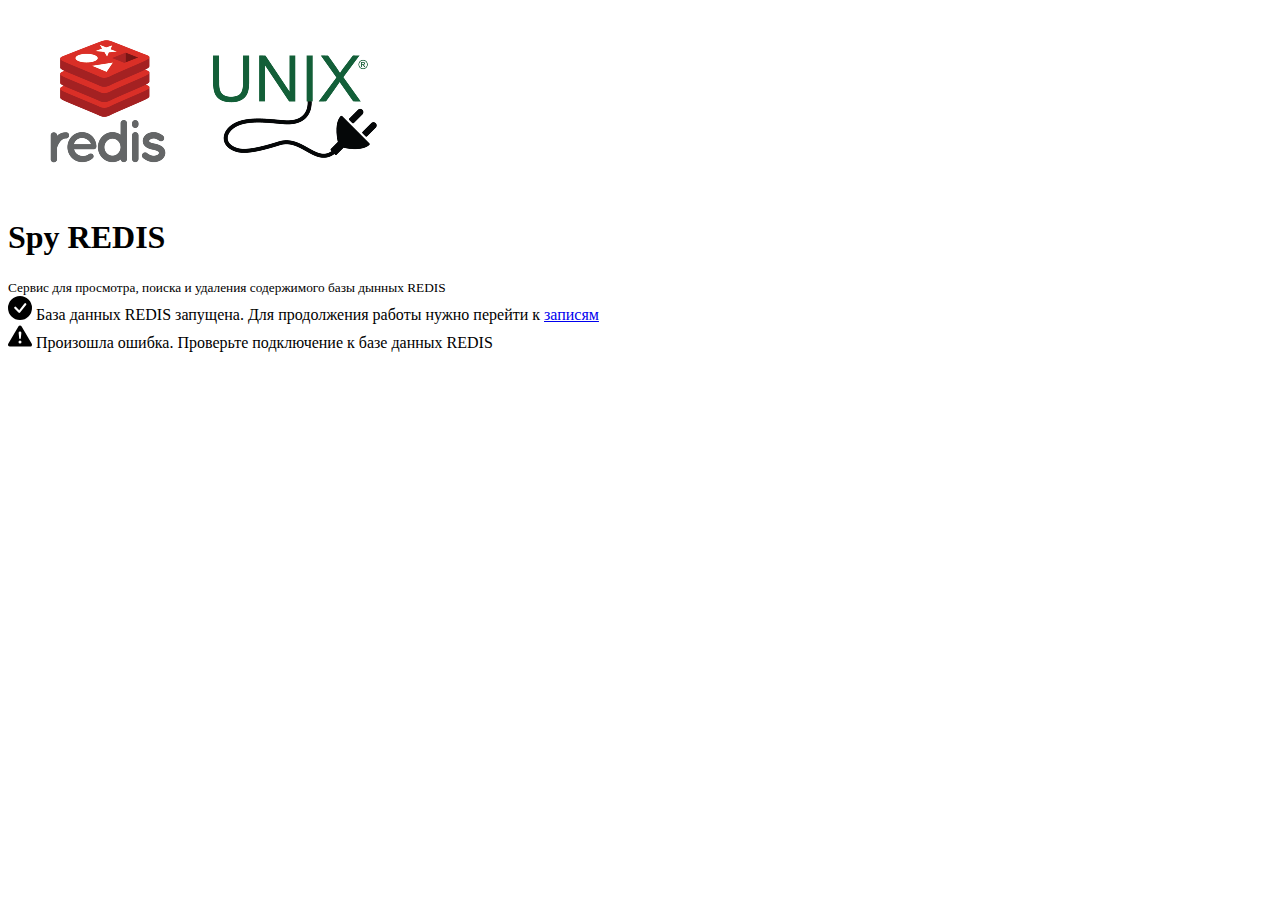
<file: src/main/resources/templates/index.html>
<!DOCTYPE html>
<html lang="en" xmlns:th="http://www.thymeleaf.org">
<head>
  <meta charset="UTF-8">
  <title>Spy Redis</title>
  <link th:rel="stylesheet" th:href="@{/webjars/bootstrap/5.1.3/css/bootstrap.min.css} "/>
  <link rel="icon" type="image/png" sizes="16x16" th:href="@{images/favicon.png}">
</head>
<body>
<main class="container">
  <svg xmlns="http://www.w3.org/2000/svg" style="display: none;">
    <symbol id="check-circle-fill" fill="currentColor" viewBox="0 0 16 16">
      <path d="M16 8A8 8 0 1 1 0 8a8 8 0 0 1 16 0zm-3.97-3.03a.75.75 0 0 0-1.08.022L7.477 9.417 5.384 7.323a.75.75 0 0 0-1.06 1.06L6.97 11.03a.75.75 0 0 0 1.079-.02l3.992-4.99a.75.75 0 0 0-.01-1.05z"/>
    </symbol>
    <symbol id="info-fill" fill="currentColor" viewBox="0 0 16 16">
      <path d="M8 16A8 8 0 1 0 8 0a8 8 0 0 0 0 16zm.93-9.412-1 4.705c-.07.34.029.533.304.533.194 0 .487-.07.686-.246l-.088.416c-.287.346-.92.598-1.465.598-.703 0-1.002-.422-.808-1.319l.738-3.468c.064-.293.006-.399-.287-.47l-.451-.081.082-.381 2.29-.287zM8 5.5a1 1 0 1 1 0-2 1 1 0 0 1 0 2z"/>
    </symbol>
    <symbol id="exclamation-triangle-fill" fill="currentColor" viewBox="0 0 16 16">
      <path d="M8.982 1.566a1.13 1.13 0 0 0-1.96 0L.165 13.233c-.457.778.091 1.767.98 1.767h13.713c.889 0 1.438-.99.98-1.767L8.982 1.566zM8 5c.535 0 .954.462.9.995l-.35 3.507a.552.552 0 0 1-1.1 0L7.1 5.995A.905.905 0 0 1 8 5zm.002 6a1 1 0 1 1 0 2 1 1 0 0 1 0-2z"/>
    </symbol>
  </svg>
  <div class="row align-items-center">
    <div class="d-flex justify-content-between align-items-center">
      <div>
        <img src="../static/images/redis_logo.png" th:src="@{images/redis_logo.png}" class="rounded float-start"
             alt="Redis logo">
      </div>
      <div class="text-end">
        <h1 class="display-1">Spy <span class="text-danger">REDIS</span></h1>
        <small class="text-muted">Сервис для просмотра, поиска и удаления содержимого базы дынных REDIS</small>
      </div>
    </div>
    <div th:if="${isUp}">
      <div class="alert alert-success d-flex align-items-center" role="alert">
        <svg class="bi flex-shrink-0 me-2" width="24" height="24" role="img" aria-label="Success:">
          <use xlink:href="#check-circle-fill"/>
        </svg>
        База данных REDIS запущена. Для продолжения работы нужно перейти к&nbsp;<a href="#" th:href="@{'/records'}"
                                                                               class="alert-link">записям</a>
      </div>
    </div>
    <div th:unless="${isUp}">
      <div class="alert alert-danger d-flex align-items-center" role="alert">
        <svg class="bi flex-shrink-0 me-2" width="24" height="24" role="img" aria-label="Danger:">
          <use xlink:href="#exclamation-triangle-fill"/>
        </svg>
        Произошла ошибка. Проверьте подключение к базе данных REDIS
      </div>
    </div>
  </div>
</main>
<script th:src="@{/webjars/jquery/3.0.0/jquery.min.js}"></script>
<script th:src="@{/webjars/popper.js/1.12.9-1/umd/popper.min.js}"></script>
<script th:src="@{/webjars/bootstrap/5.1.3/js/bootstrap.min.js}"></script>
</body>
</html>
</file>
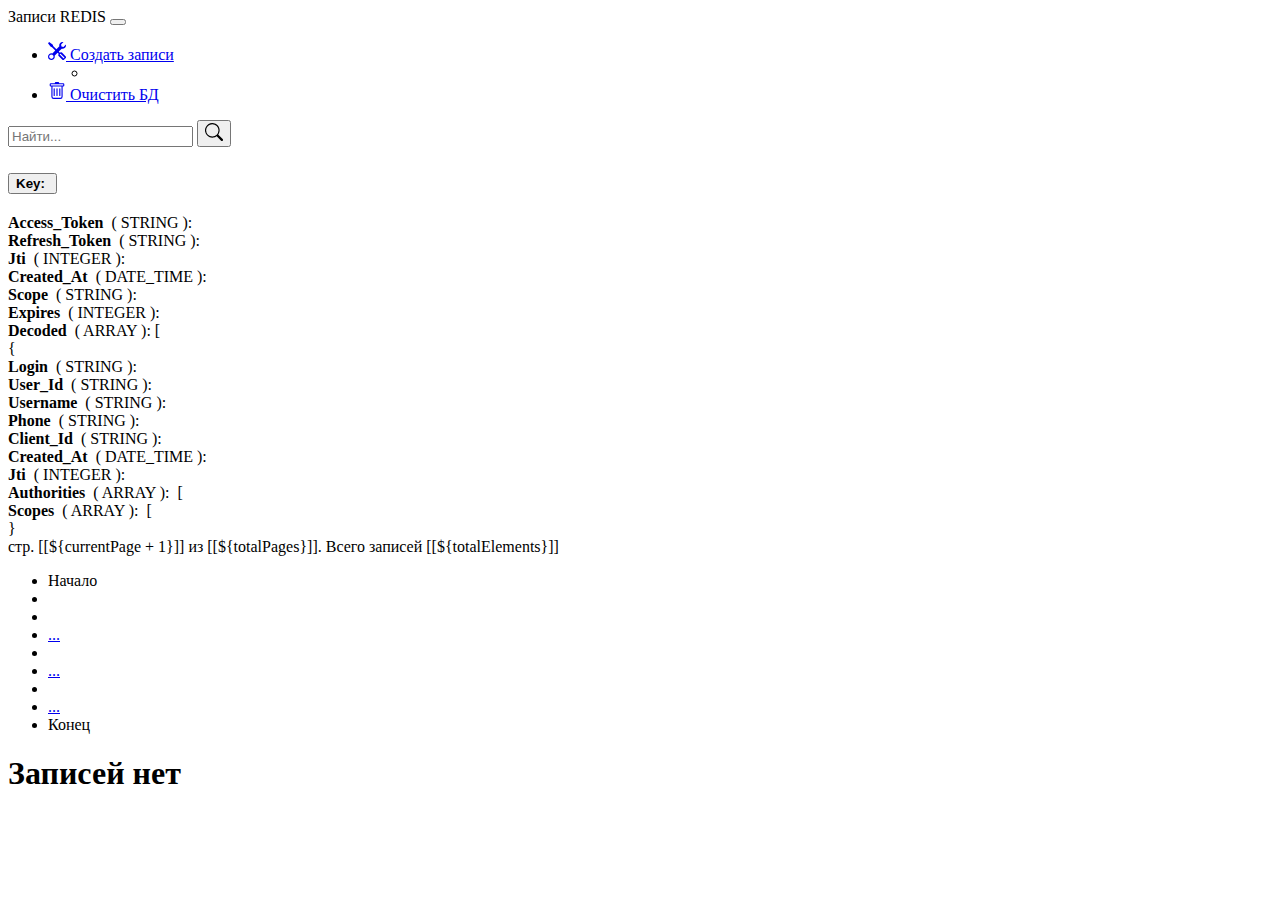
<file: src/main/resources/templates/records.html>
<!DOCTYPE html>
<html lang="en" xmlns:th="http://www.thymeleaf.org">
<head>
  <meta charset="UTF-8">
  <title>Redis Spy</title>
  <link th:rel="stylesheet" th:href="@{/webjars/bootstrap/5.1.3/css/bootstrap.min.css} "/>
  <link rel="icon" type="image/png" sizes="16x16" th:href="@{images/favicon.png}">
</head>
<body>
<main>
  <nav class="navbar navbar-expand-lg navbar-light bg-light">
    <div class="container">
      <a class="navbar-brand" th:href="${'/'}"><span class="display-5">Записи <span
              class="text-danger">REDIS</span></span></a>
      <button class="navbar-toggler" type="button" data-bs-toggle="collapse" data-bs-target="#navbarSupportedContent"
              aria-controls="navbarSupportedContent" aria-expanded="false" aria-label="Toggle navigation">
        <span class="navbar-toggler-icon"></span>
      </button>
      <div class="collapse navbar-collapse" id="navbarSupportedContent">
        <ul class="navbar-nav me-auto mb-2 mb-lg-0">
          <li class="nav-item dropdown">
            <a class="nav-link dropdown-toggle" href="#" id="navbarDropdown" role="button" data-bs-toggle="dropdown"
               aria-expanded="false">
              <svg xmlns="http://www.w3.org/2000/svg" width="18" height="18" fill="currentColor" class="bi bi-tools"
                   viewBox="0 0 16 16">
                <path d="M1 0 0 1l2.2 3.081a1 1 0 0 0 .815.419h.07a1 1 0 0 1 .708.293l2.675 2.675-2.617 2.654A3.003 3.003 0 0 0 0 13a3 3 0 1 0 5.878-.851l2.654-2.617.968.968-.305.914a1 1 0 0 0 .242 1.023l3.356 3.356a1 1 0 0 0 1.414 0l1.586-1.586a1 1 0 0 0 0-1.414l-3.356-3.356a1 1 0 0 0-1.023-.242L10.5 9.5l-.96-.96 2.68-2.643A3.005 3.005 0 0 0 16 3c0-.269-.035-.53-.102-.777l-2.14 2.141L12 4l-.364-1.757L13.777.102a3 3 0 0 0-3.675 3.68L7.462 6.46 4.793 3.793a1 1 0 0 1-.293-.707v-.071a1 1 0 0 0-.419-.814L1 0zm9.646 10.646a.5.5 0 0 1 .708 0l3 3a.5.5 0 0 1-.708.708l-3-3a.5.5 0 0 1 0-.708zM3 11l.471.242.529.026.287.445.445.287.026.529L5 13l-.242.471-.026.529-.445.287-.287.445-.529.026L3 15l-.471-.242L2 14.732l-.287-.445L1.268 14l-.026-.529L1 13l.242-.471.026-.529.445-.287.287-.445.529-.026L3 11z"/>
              </svg>
              Создать записи
            </a>
            <ul class="dropdown-menu" aria-labelledby="navbarDropdown">
              <li th:each="count : ${counts}">
                <a class="dropdown-item" th:href="@{/records/create(count=${count})}" th:text="${count}"></a>
              </li>
            </ul>
          </li>
          <li class="nav-item" th:if="${!#lists.isEmpty(records)}">
            <a class="nav-link" th:href="@{/records/clear}" href="#">
              <svg xmlns="http://www.w3.org/2000/svg" width="18" height="18" fill="currentColor" class="bi bi-trash"
                   viewBox="0 0 16 16">
                <path d="M5.5 5.5A.5.5 0 0 1 6 6v6a.5.5 0 0 1-1 0V6a.5.5 0 0 1 .5-.5zm2.5 0a.5.5 0 0 1 .5.5v6a.5.5 0 0 1-1 0V6a.5.5 0 0 1 .5-.5zm3 .5a.5.5 0 0 0-1 0v6a.5.5 0 0 0 1 0V6z"/>
                <path fill-rule="evenodd"
                      d="M14.5 3a1 1 0 0 1-1 1H13v9a2 2 0 0 1-2 2H5a2 2 0 0 1-2-2V4h-.5a1 1 0 0 1-1-1V2a1 1 0 0 1 1-1H6a1 1 0 0 1 1-1h2a1 1 0 0 1 1 1h3.5a1 1 0 0 1 1 1v1zM4.118 4 4 4.059V13a1 1 0 0 0 1 1h6a1 1 0 0 0 1-1V4.059L11.882 4H4.118zM2.5 3V2h11v1h-11z"/>
              </svg>
              Очистить БД</a>
          </li>
        </ul>
        <form class="">
          <div class="input-group">
            <input class="form-control" type="search" placeholder="Найти..." aria-label="Search">
            <button class="btn btn-outline-secondary" type="submit">
              <svg xmlns="http://www.w3.org/2000/svg" width="18" height="18" fill="currentColor" class="bi bi-search"
                   viewBox="0 0 16 16">
                <path d="M11.742 10.344a6.5 6.5 0 1 0-1.397 1.398h-.001c.03.04.062.078.098.115l3.85 3.85a1 1 0 0 0 1.415-1.414l-3.85-3.85a1.007 1.007 0 0 0-.115-.1zM12 6.5a5.5 5.5 0 1 1-11 0 5.5 5.5 0 0 1 11 0z"/>
              </svg>
            </button>
          </div>
        </form>
      </div>
    </div>
  </nav>
  <div class="container">
    <div class="accordion" id="accordionRecords">
      <div class="accordion-item" th:each="record: ${records}">
        <h2 class="accordion-header" th:id="${'heading' + record.key}">
          <button class="accordion-button collapsed" type="button" data-bs-toggle="collapse"
                  th:data-bs-target="${'#collapse' + record.key}" aria-expanded="false"
                  th:aria-controls="${'collapse_' + record.key}">
            <strong>Key:&nbsp;</strong>
            <div th:text="${record.key}"></div>
          </button>
        </h2>
        <div data-bs-spy="scroll" data-bs-offset="0" class="scrollspy-example" data-bs-target="#navbar-example2"
             tabindex="0">
          <div th:id="${'collapse' + record.key}" class="accordion-collapse collapse"
               th:aria-labelledby="${'heading' + record.key}" data-bs-parent="#accordionRecords">
            <div class="accordion-body">
              <div>
                <strong class="text-success">Access_Token</strong>
                <span class="text-black-50">&nbsp;( STRING ):&nbsp;</span>
                <label th:text="${record.accessToken}"></label>
              </div>
              <div>
                <strong class="text-success">Refresh_Token</strong>
                <span class="text-black-50">&nbsp;( STRING ):&nbsp;</span>
                <label th:text="${record.refreshToken}"></label>
              </div>
              <div>
                <strong class="text-success">Jti</strong>
                <span class="text-black-50">&nbsp;( INTEGER ):&nbsp;</span>
                <label th:text="${record.jti}"></label>
              </div>
              <div>
                <strong class="text-success">Created_At</strong>
                <span class="text-black-50">&nbsp;( DATE_TIME ):&nbsp;</span>
                <label th:text="${record.createdAt}"></label>
              </div>
              <div>
                <strong class="text-success">Scope</strong>
                <span class="text-black-50">&nbsp;( STRING ):&nbsp;</span>
                <label th:text="${record.scope}"></label>
              </div>
              <div>
                <strong class="text-success">Expires</strong>
                <span class="text-black-50">&nbsp;( INTEGER ):&nbsp;</span>
                <label th:text="${record.expires}"></label>
              </div>
              <div>
                <strong class="text-success">Decoded</strong>
                <span class="text-black-50">&nbsp;( ARRAY ):&nbsp;</span>[
                <span class="ps-3" th:each="decoded, idx: ${record.decoded}">
                <div>{</div>
                <div class="ps-3">
                  <strong class="text-danger">Login</strong>
                  <span class="text-black-50">&nbsp;( STRING ):&nbsp;</span>
                  <label th:text="${decoded.login}"></label>
                </div>
                <div class="ps-3">
                  <strong class="text-danger">User_Id</strong>
                  <span class="text-black-50">&nbsp;( STRING ):&nbsp;</span>
                  <label th:text="${decoded.userId}"></label>
                </div>
                <div class="ps-3">
                  <strong class="text-danger">Username</strong>
                  <span class="text-black-50">&nbsp;( STRING ):&nbsp;</span>
                  <label th:text="${decoded.username}"></label>
                </div>
                <div class="ps-3">
                  <strong class="text-danger">Phone</strong>
                  <span class="text-black-50">&nbsp;( STRING ):&nbsp;</span>
                  <label th:text="${decoded.phone}"></label>
                </div>
                <div class="ps-3">
                  <strong class="text-danger">Client_Id</strong>
                  <span class="text-black-50">&nbsp;( STRING ):&nbsp;</span>
                  <label th:text="${decoded.clientId}"></label>
                </div>
                <div class="ps-3">
                  <strong class="text-danger">Created_At</strong>
                  <span class="text-black-50">&nbsp;( DATE_TIME ):&nbsp;</span>
                  <label th:text="${decoded.createdAt}"></label>
                </div>
                <div class="ps-3">
                  <strong class="text-danger">Jti</strong>
                  <span class="text-black-50">&nbsp;( INTEGER ):&nbsp;</span>
                  <label th:text="${decoded.jti}"></label>
                </div>
                <div class="ps-3">
                  <strong class="text-danger">Authorities</strong>
                  <span class="text-black-50">&nbsp;( ARRAY ):&nbsp;</span>
                  <span>[</span>
                  <span th:each="authority, idx : ${decoded.authorities}">
                    <span th:text="${authority}"></span>
                    <span th:if="${idx.last}" th:text="${']'}"></span>
                    <span th:if="${!idx.last}" th:text="${','}"></span>
                  </span>
                </div>
                <div class="ps-3">
                  <strong class="text-danger">Scopes</strong>
                  <span class="text-black-50">&nbsp;( ARRAY ):&nbsp;</span>
                  <span>[</span>
                  <span th:each="scope, idx : ${decoded.scopes}">
                    <span th:text="${scope}"></span>
                    <span th:if="${idx.last}" th:text="${']'}"></span>
                    <span th:if="${!idx.last}" th:text="${','}"></span>
                  </span>
                </div>
                <span>}</span>
              <span th:if="${idx.last}" th:text="${']'}"></span>
              <span th:if="${!idx.last}" th:text="${','}"></span>
              </span>
              </div>
            </div>
          </div>
        </div>
      </div>
    </div>
    <div th:if="${totalPages > 1}" class="text-center m-1">
      <span>стр. [[${currentPage + 1}]] из [[${totalPages}]]. Всего записей [[${totalElements}]]</span>
    </div>
    <nav th:if="${totalPages > 1}" aria-label="Page navigation example"
         th:with="pageUri = '?page=' + ${currentPage} + '&pageSize=' + ${pageSize}">
      <ul class="pagination justify-content-center">
        <li th:class="${currentPage > 0 ? 'page-item' : 'page-item disabled'}">
          <a class="page-link" th:href="@{/records(page=${0},pageSize=${pageSize})}">Начало</a>
        </li>
        <th:block th:if="${totalPages <= 10}">
          <li th:class="${currentPage != page} ? 'page-item' : 'page-item active'"
              th:each="page : ${#numbers.sequence(1, totalPages)}">
            <a th:href="@{/records(page=${page},pageSize=${pageSize})}" class="page-link" href="#"
               th:text="${page}"></a>
          </li>
        </th:block>
        <th:block th:if="${totalPages > 10}">
          <th:block th:if="${currentPage <= 5 || currentPage > totalPages - 4}">
            <li th:class="${currentPage==status.index} ? 'page-item active' : 'page-item'"
                th:each="page, status: ${#numbers.sequence(1, 5)}">
              <a th:href="@{/records(page=${status.index},pageSize=${pageSize})}" class="page-link" href="#"
                 th:text="${status.count}"></a>
            </li>
            <li class="page-item disabled">
              <a class="page-link" href="#">...</a>
            </li>
            <li th:class="${currentPage != page} ? 'page-item' : 'page-item active'"
                th:each="page : ${#numbers.sequence(totalPages - 5, totalPages - 1)}">
              <a th:href="@{/records(page=${page},pageSize=${pageSize})}" class="page-link" href="#"
                 th:text="${page + 1}"></a>
            </li>
          </th:block>
          <th:block th:if="${currentPage > 5 && currentPage < totalPages - 4}">
            <li class="page-item disabled">
              <a class="page-link" href="#">...</a>
            </li>
            <li th:class="${currentPage != page} ? 'page-item' : 'page-item active'"
                th:each="page : ${#numbers.sequence(currentPage - 4, currentPage + 3)}">
              <a th:href="@{/records(page=${page},pageSize=${pageSize})}" class="page-link" href="#"
                 th:text="${page + 1}"></a>
            </li>
            <li class="page-item disabled">
              <a class="page-link" href="#">...</a>
            </li>
          </th:block>

        </th:block>
        <li th:class="${currentPage < totalPages - 1 ? 'page-item' : 'page-item disabled'}">
          <a class="page-link" th:href="@{/records(page=${totalPages - 1},pageSize=${pageSize})}">Конец</a>
        </li>
      </ul>
    </nav>
    <div th:if="${#lists.isEmpty(records)}" class="row pt-4">
      <h1 class="display-2 text-black-50 text-center">Записей нет</h1>
    </div>
  </div>
</main>

<script th:src="@{/webjars/jquery/3.0.0/jquery.min.js}"></script>
<script th:src="@{/webjars/popper.js/1.12.9-1/umd/popper.min.js}"></script>
<script th:src="@{/webjars/bootstrap/5.1.3/js/bootstrap.min.js}"></script>
</body>
</html>
</file>
